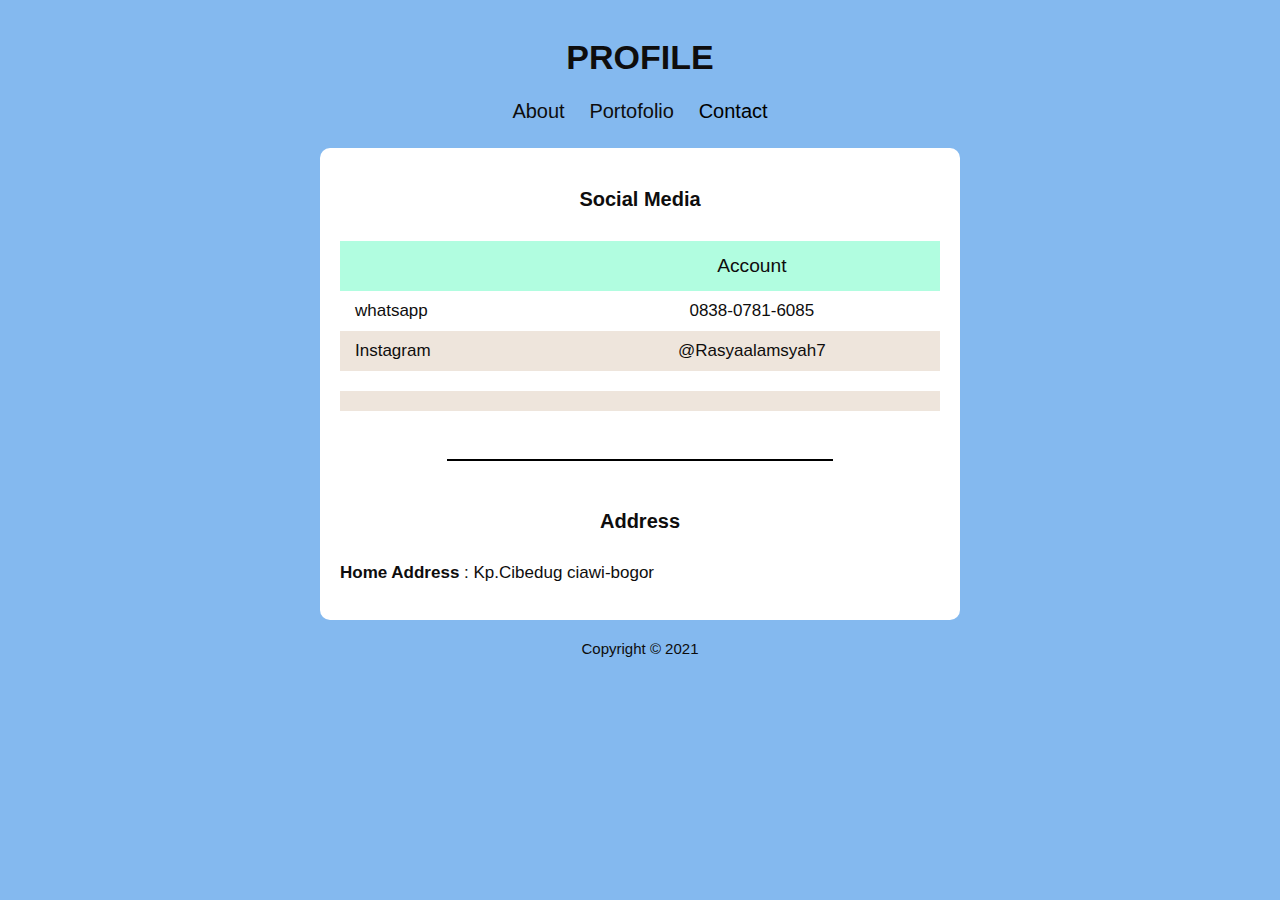
<file: contact.html>
<!DOCTYPE html>
<html>
<head>
  <meta charset="utf-8">
  <title>Personal Web</title>
  <link rel="stylesheet" type="text/css" href="style.css">
</head>
<body>
  <div class="container">
    <div class="header">
      <h1 class="text-header">PROFILE</h1>
    </div>
    <div class="navbar">
      <ul class="list-nav">
        <li><a href="index.html">About</a></li>
        <li><a href="portofolio.html">Portofolio</a></li>
        <li><a href="#" class="active">Contact</a></li>
      </ul>
    </div>
    <div class="content">
      <!-- Social Media -->
      <section class="section">
        <h2 class="section-header">Social Media</h2>
          <div class="responsive-table">
            <table>
              <tr class="tr-header">
                <th>&nbsp;</th>
                <th>Account</th>
              </tr>
              <tr>
                <td class="text-left">whatsapp</td>
                <td>
                  <a href="whatsapp.com">0838-0781-6085</a>
                </td>
              </tr>
              <tr>
                <td class="text-left">Instagram</td>
                <td>
                  <a href="instagram.com">@Rasyaalamsyah7</a>
                </td>
              </tr>
              <tr>
                <td class="text-left">
                <td>
                  <a href="twitter.com"></a>
                </td>
              </tr>
              <tr>
                <td class="text-left"></td>
                <td>
                  <a href="linkedin.com.com"></a>
                </td>
              </tr>
            </table>
          </div>
      </section>
      <hr>
      <!-- Contact -->
      <section class="section">
        <h2 class="section-header">Address</h2>
        <p><b>Home Address </b>: Kp.Cibedug ciawi-bogor</p>
        <p><b> </b></p>
      </section>
    </div>
    <footer>
      <p class="footer-text">Copyright &copy; 2021</p>
    </footer> 
  </div>
</body>
</html>
</file>
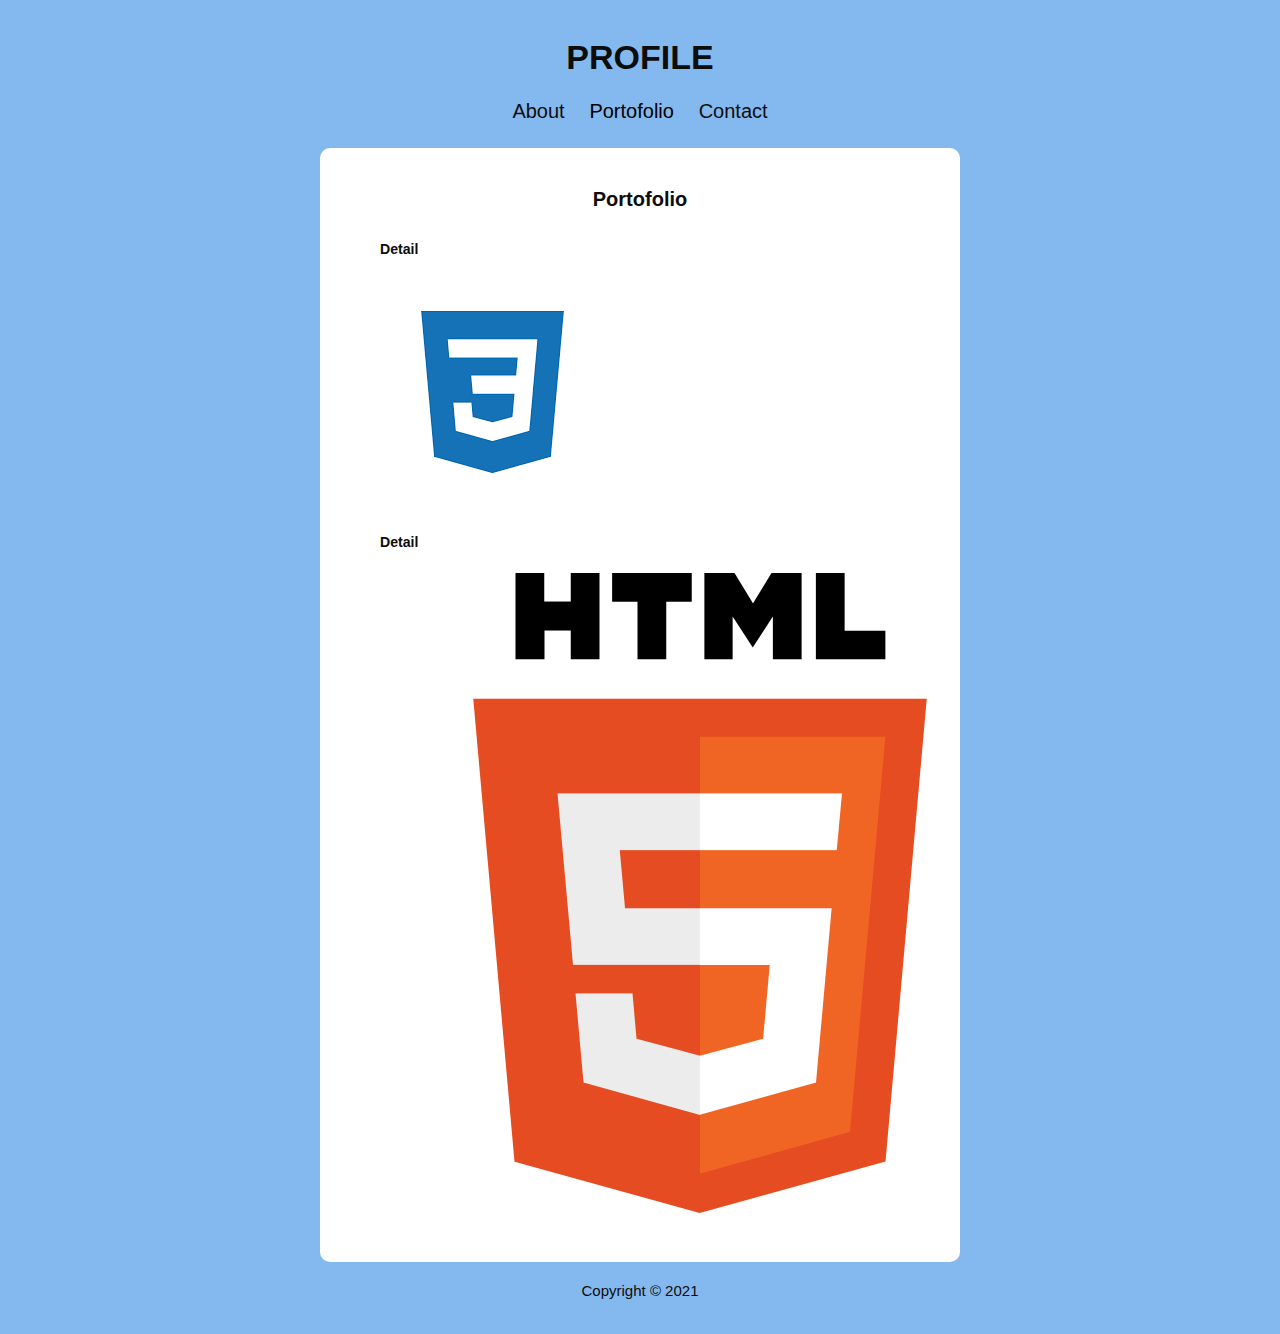
<file: portofolio.html>
<!DOCTYPE html>
<html>
<head>
  <meta charset="utf-8">
  <title>Personal Web</title>
  <link rel="stylesheet" type="text/css" href="style.css">
</head>
<body>
  <div class="container">
    <h1>PROFILE</h1>
    <div class="navbar">
      <ul class="list-nav">
        <li><a href="index.html">About</a></li>
        <li><a href="#" class="active">Portofolio</a></li>
        <li><a href="contact.html">Contact</a></li>
      </ul>
    </div>
    <div class="content">
    <!-- Portofolio -->
      <section class="section">
        <h2 class="section-header">Portofolio</h2>
        <div class="gallery">
          <figure class="images">
            <figcaption>
              <h5 class="name">
              <span>
                  <a href="detail.html">Detail</a>
                </span>
              </h5>
            </figcaption>
          </figure>
          <figure class="images">
            <img src="portofolio (3).png" class="gallery-img" />
            <figcaption>
              <h5 class="name">
              <span>
                  <a href="detail.html">Detail</a>
                </span>
              </h5>
            </figcaption>
          </figure>
          <figure class="images">
            <img src="portofolio.png" class="gallery-img" />
          </figcaption>
              <h5 class="name">
                <span>
                  <a href="detail.html"></a>
                </span>
              </h5>
            </figcaption>
          </figure>
        </div>
      </section>
    </div>
    <footer>
      <p class="footer-text">Copyright &copy; 2021</p>
    </footer> 
  </div>
</body>
</html>
</file>
<file: style.css>
body {
    background-color:#84B9EF;

    color: #0e0d0d;
    font-family: "Open Sans", Arial;
    font-size: 17px;
    padding: 15px;
    margin: 0;
    }
    .container {
    max-width: 640px;
    margin-left: auto;
    margin-right: auto;
}
h1 { text-align: center; }
.navbar {
text-align: center;
margin-bottom: 25px;
}
.list-nav {
padding: 0;
margin: 0;
}
.list-nav li {
display: inline-block;
list-style: none;
margin-left: 10px;
margin-right: 10px;
}
.list-nav a { font-size: 20px; }
.list-nav li a.active { color:black; }
a:hover { color: #0e0d0d; }
a {
color: #0e0d0d;
text-decoration:none;
}
.content {
background-color: #ffffff;
border-radius: 10px;
}
.content-header{ 
    margin-bottom: 0;
    color: #0c0b0a;
 }
.content-text {
font-size: 20px;
color: #070503;
margin: 0;
}
#content-img {
background-image: url(img/Пин\ от\ пользователя\ Ain\ Ridzuan00\ на\ доске\ wallpaper\ в\ 2022\ г\ _\ Обои\ для\ нотбука\,\ Карта\,\ Обои\ искусство.jpg);
background-position: center;
background-size: cover;
min-height: 400px;
text-align: center;
border-top-left-radius: 10px;
border-top-right-radius: 10px;
}
#content-img img {
max-width: 50%;
margin-bottom: -15px;
}
.content1 {
padding: 15%;


font-size: 30px;
}
.section {
padding-top: 10px;
padding-left: 20px;
padding-right: 20px;
padding-bottom: 20px;
}
.section-small {
max-width: 490px;
margin-left: auto;
margin-right: auto;
padding-top: 20px;
text-align: center;
}
.section-header {
color: #0e0d0d;
text-align: center;
font-size: 20px;
margin-top: 30px;
margin-bottom: 30px;
}
hr {
width: 60%;
border: 0.5px solid black;
}
table {
width: 100%;
border-spacing: 0;
padding-bottom: 20px;
}
th {
color: #0e0d0d;
font-weight: 400;
font-size: 1.2rem;
padding-left: 15px;
padding-right: 15px;
}
td {
text-align: center;
padding: 10px 15px;
}
.text-left { text-align: left; }
tr:nth-child(odd) { background-color: #eee5dc; }
tr.tr-header {
background-color: #B1FDE0;
height: 50px;
}
.footer-text {

font-size: 15px;
margin-top: 20px;
margin-bottom: 20px;
text-align: center;
}
</file>
